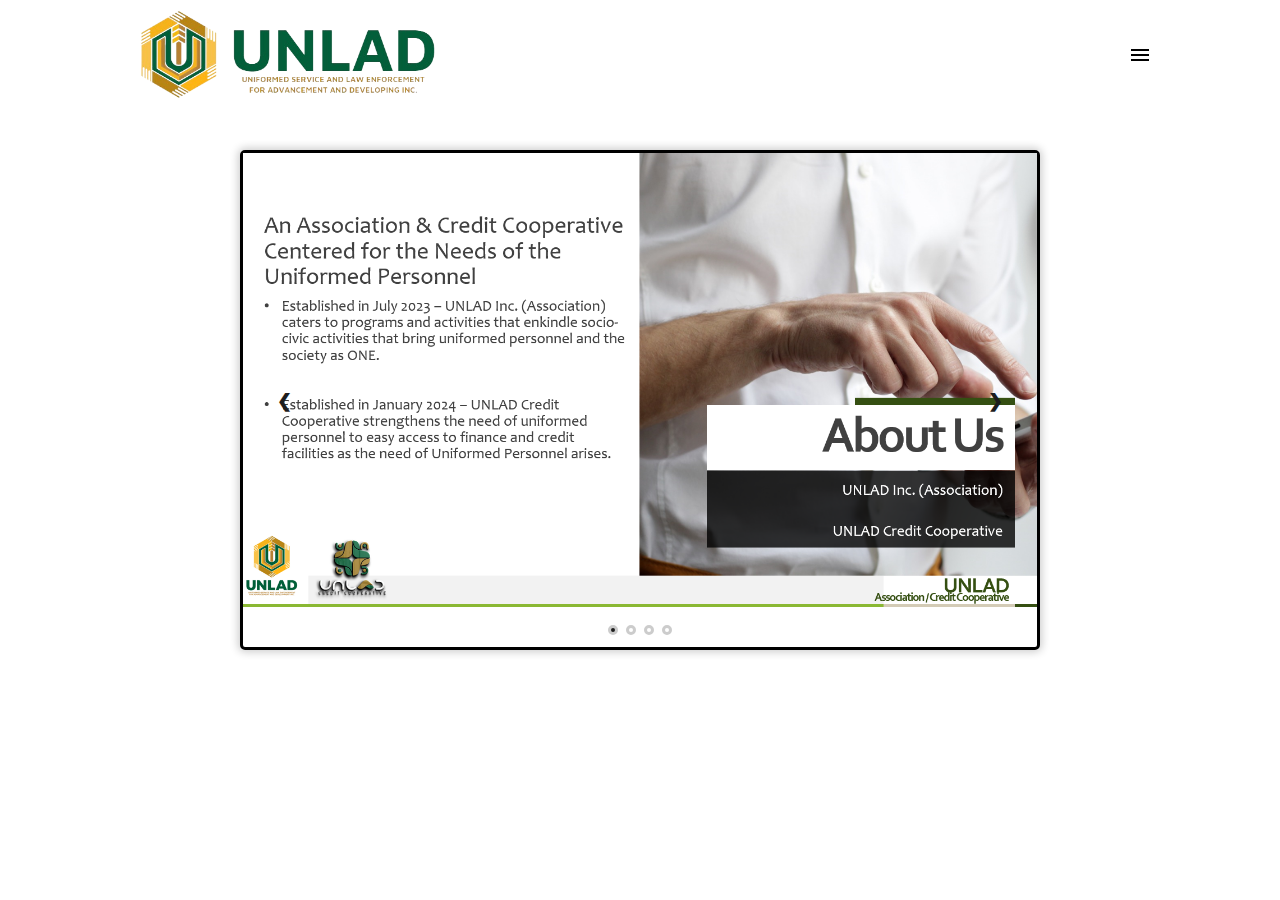
<file: index.html>
<!DOCTYPE html>
<html lang="en">
<head>
    <meta charset="UTF-8">
    <meta name="viewport" content="width=device-width, initial-scale=1.0">
    <link rel="stylesheet" href="https://cdnjs.cloudflare.com/ajax/libs/font-awesome/6.5.2/css/all.min.css" integrity="sha512-SnH5WK+bZxgPHs44uWIX+LLJAJ9/2PkPKZ5QiAj6Ta86w+fsb2TkcmfRyVX3pBnMFcV7oQPJkl9QevSCWr3W6A==" crossorigin="anonymous" referrerpolicy="no-referrer" />
    <link href="https://fonts.googleapis.com/css2?family=Poppins:ital,wght@0,100;0,200;0,300;0,400;0,500;0,600;0,700;0,800;0,900;1,100;1,200;1,300;1,400;1,500;1,600;1,700;1,800;1,900&display=swap" rel="stylesheet">
    <link rel="stylesheet" href="css files/style.css">
    <link rel="shortcut icon" type="x-icon" href="images/UNLAD_LOGO.png">
    <title>Uniformed Services and Law Enforcement for Advancement and Development Inc.</title>
</head>
<body>
    <!-- HEADER SECTION START -->
    <header>
        <div class="inner_header">
           <div class="logo-container">
                <a href="index.html"><img class="logo" src="images/UCC-Logo w Label.png" alt="UNLAD Credit Cooperative"></a>
           </div>
           <ul class="sidebar">

                <li onclick=closeSidebar()><a href="#" class="closeSidebar"><svg xmlns="http://www.w3.org/2000/svg" height="24" viewBox="0 -960 960 960" width="24"><path d="m256-200-56-56 224-224-224-224 56-56 224 224 224-224 56 56-224 224 224 224-56 56-224-224-224 224Z"/></svg></a></li>
                
            <li><a href="index.html">Home</a></li>
            <li><a href="aboutUs.html">About Us</a></li>
            <li><a href="member.html">How to be a Member</a></li>
            <li><a href="contact.html">Contact Us</a></li>


            <img class="logo" src="images/UCC-Logo w Label.png" alt="UNLAD Credit Cooperative">
           </ul>

           <ul class="navbar">
            <li><a href="index.html">Home</a></li>
            <div class="dropdown">
            <li><a href="aboutUs.html" class="dropbtn">About Us <i class="fa-solid fa-chevron-down"></i></a></li>
                <div class="dropdown-content">
                    <a href="#">About Cooperative</a>
                    <a href="#">Our Key Officers</a>
                    <a href="#">Our Organization</a>
                    <a href="#">Vision / Mission / Cooperative Values</a>
                </div>
            </div>   
            <li><a href="member.html">How to be a Member</a></li>
            <li><a href="contact.html">Contact Us</a></li>
            <li onclick=showSidebar()><svg xmlns="http://www.w3.org/2000/svg" height="24" viewBox="0 -960 960 960" width="24"><path d="M120-240v-80h720v80H120Zm0-200v-80h720v80H120Zm0-200v-80h720v80H120Z"/></svg></li>       
           </ul>


        </div>
    </header>
    <!-- HEADER SECTION END-->

    <!-- BANNER SECTION -->

    <div class="slide-container">
        <div class="slides">
            <img id="slide-img" src="slider/about-us.png" class="active">
            <img id="slide-img" src="slider/Associate.png">
            <img id="slide-img" src="slider/Credit Coop.png">
            <img id="slide-img" src="slider/thank-you.png">
        </div>

        <div class="buttons">
            <span class="next">&#10095;</span>
            <span class="prev">&#10094;</span>
        </div>

        <div class="dotsContainer">
            <div class="dot active" attr="0" onclick="switchImage(this)"></div>
            <div class="dot" attr="1" onclick="switchImage(this)"></div>
            <div class="dot" attr="2" onclick="switchImage(this)"></div>
            <div class="dot" attr="3" onclick="switchImage(this)"></div>
        </div>

    </div>

    
   

    <script src="script.js"></script>
    
</body>
</html>
</file>
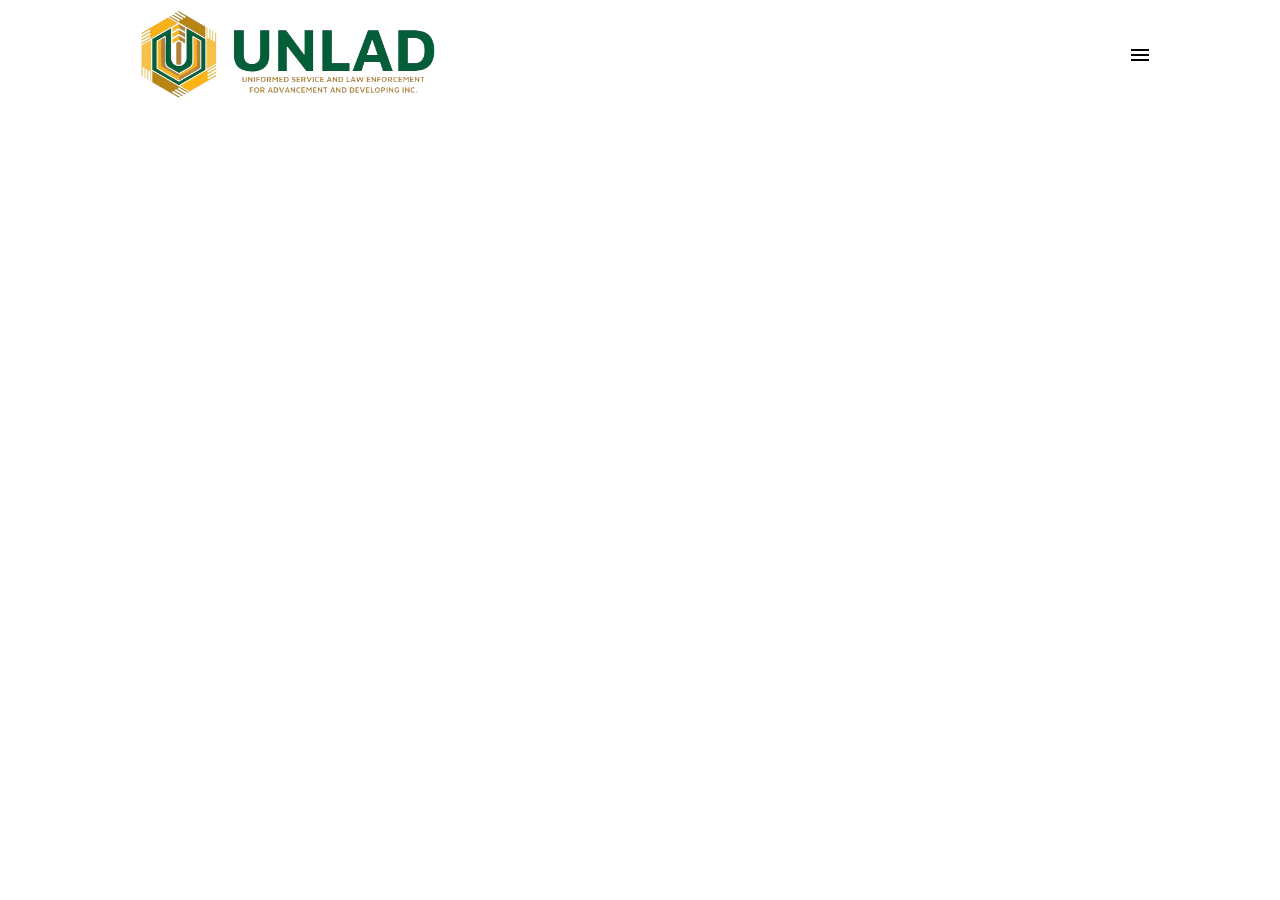
<file: aboutUs.html>
<!DOCTYPE html>
<html lang="en">
<head>
    <meta charset="UTF-8">
    <meta name="viewport" content="width=device-width, initial-scale=1.0">
    <link rel="stylesheet" href="https://cdnjs.cloudflare.com/ajax/libs/font-awesome/6.5.2/css/all.min.css" integrity="sha512-SnH5WK+bZxgPHs44uWIX+LLJAJ9/2PkPKZ5QiAj6Ta86w+fsb2TkcmfRyVX3pBnMFcV7oQPJkl9QevSCWr3W6A==" crossorigin="anonymous" referrerpolicy="no-referrer" />
    <link href="https://fonts.googleapis.com/css2?family=Poppins:ital,wght@0,100;0,200;0,300;0,400;0,500;0,600;0,700;0,800;0,900;1,100;1,200;1,300;1,400;1,500;1,600;1,700;1,800;1,900&display=swap" rel="stylesheet">
    <link rel="stylesheet" href="css files/style.css">
    <link rel="shortcut icon" type="x-icon" href="images/UNLAD_LOGO.png">
    <title>About us</title>
</head>
<body>
    <!-- HEADER SECTION-->
    <header>
        <div class="inner_header">
           <div class="logo-container">
                <a href="index.html"><img class="logo" src="images/UCC-Logo w Label.png" alt="UNLAD Credit Cooperative"></a>
           </div>
           <ul class="sidebar">
            
                <li onclick=closeSidebar()><a href="#" class="closeSidebar"><svg xmlns="http://www.w3.org/2000/svg" height="24" viewBox="0 -960 960 960" width="24"><path d="m256-200-56-56 224-224-224-224 56-56 224 224 224-224 56 56-224 224 224 224-56 56-224-224-224 224Z"/></svg></a></li>
            
            <li><a href="index.html">Home</a></li>
            <li><a href="aboutUs.html">About Us</a></li>
            <li><a href="member.html">How to be a Member</a></li>
            <li><a href="contact.html">Contact Us</a></li>


            <img class="logo" src="images/UCC-Logo w Label.png" alt="UNLAD Credit Cooperative">
           </ul>

           <ul class="navbar">
            <li><a href="index.html">Home</a></li>
            <div class="dropdown">
            <li><a href="aboutUs.html" class="dropbtn">About Us <i class="fa-solid fa-chevron-down"></a></i></li>
                <div class="dropdown-content">
                    <a href="#">About Cooperative</a>
                    <a href="#">Our Key Officers</a>
                    <a href="#">Our Organization</a>
                    <a href="#">Vision / Mission / Cooperative Values</a>
                </div>
            </div>   
            <li><a href="member.html">How to be a Member</a></li>
            <li><a href="contact.html">Contact Us</a></li>
            <li onclick='showSidebar()'><svg xmlns="http://www.w3.org/2000/svg" height="24" viewBox="0 -960 960 960" width="24"><path d="M120-240v-80h720v80H120Zm0-200v-80h720v80H120Zm0-200v-80h720v80H120Z"/></svg></li>       
           </ul>


        </div>
    </header>
    <!-- HEADER SECTION -->

    <!-- BANNER SECTION -->





   

    
    <script src="script.js"></script>
</body>
</html>
</file>
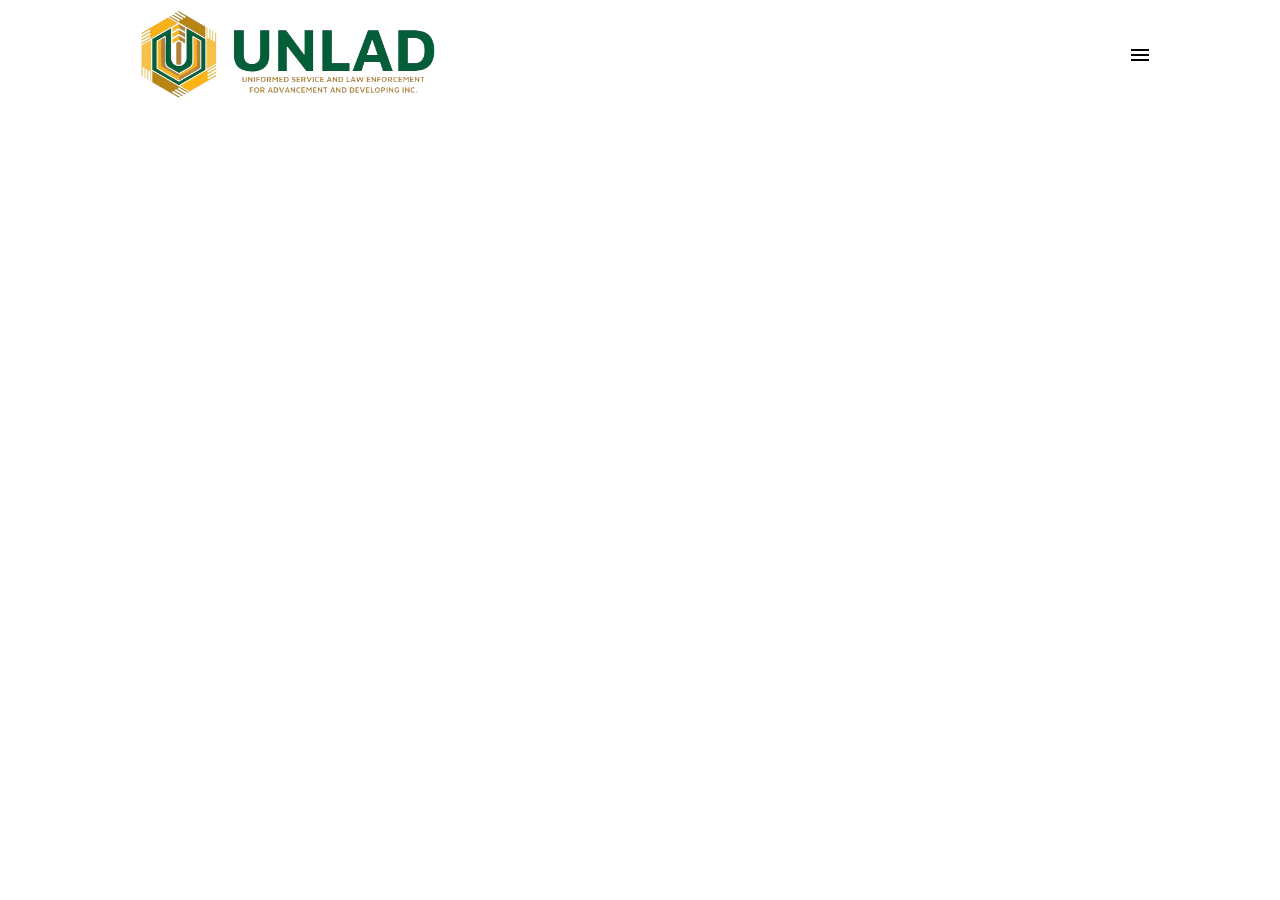
<file: contact.html>
<!DOCTYPE html>
<html lang="en">
<head>
    <meta charset="UTF-8">
    <meta name="viewport" content="width=device-width, initial-scale=1.0">
    <link rel="stylesheet" href="https://cdnjs.cloudflare.com/ajax/libs/font-awesome/6.5.2/css/all.min.css" integrity="sha512-SnH5WK+bZxgPHs44uWIX+LLJAJ9/2PkPKZ5QiAj6Ta86w+fsb2TkcmfRyVX3pBnMFcV7oQPJkl9QevSCWr3W6A==" crossorigin="anonymous" referrerpolicy="no-referrer" />
    <link href="https://fonts.googleapis.com/css2?family=Poppins:ital,wght@0,100;0,200;0,300;0,400;0,500;0,600;0,700;0,800;0,900;1,100;1,200;1,300;1,400;1,500;1,600;1,700;1,800;1,900&display=swap" rel="stylesheet">
    <link rel="stylesheet" href="css files/style.css">
    <link rel="shortcut icon" type="x-icon" href="images/UNLAD_LOGO.png">
    <title>Contact Us</title>
</head>
<body>
    <!-- HEADER SECTION START-->
    <header>
        <div class="inner_header">
           <div class="logo-container">
                <a href="index.html"><img class="logo" src="images/UCC-Logo w Label.png" alt="UNLAD Credit Cooperative"></a>
           </div>
           <ul class="sidebar">
            
                <li onclick=closeSidebar()><a href="#" class="closeSidebar"><svg xmlns="http://www.w3.org/2000/svg" height="24" viewBox="0 -960 960 960" width="24"><path d="m256-200-56-56 224-224-224-224 56-56 224 224 224-224 56 56-224 224 224 224-56 56-224-224-224 224Z"/></svg></a></li>
            
            <li><a href="index.html">Home</a></li>
            <li><a href="aboutUs.html">About Us</a></li>
            <li><a href="member.html">How to be a Member</a></li>
            <li><a href="contact.html">Contact Us</a></li>


            <img class="logo" src="images/UCC-Logo w Label.png" alt="UNLAD Credit Cooperative">
           </ul>

           <ul class="navbar">
            <li><a href="index.html">Home</a></li>
            <div class="dropdown">
            <li><a href="aboutUs.html" class="dropbtn">About Us <i class="fa-solid fa-chevron-down"></a></i></li>
                <div class="dropdown-content">
                    <a href="#">About Cooperative</a>
                    <a href="#">Our Key Officers</a>
                    <a href="#">Our Organization</a>
                    <a href="#">Vision / Mission / Cooperative Values</a>
                </div>
            </div>   
            <li><a href="member.html">How to be a Member</a></li>
            <li><a href="contact.html">Contact Us</a></li>
            <li onclick='showSidebar()'><svg xmlns="http://www.w3.org/2000/svg" height="24" viewBox="0 -960 960 960" width="24"><path d="M120-240v-80h720v80H120Zm0-200v-80h720v80H120Zm0-200v-80h720v80H120Z"/></svg></li>       
           </ul>


        </div>
    </header>
    <!-- HEADER SECTION END -->

    <script src="script.js"></script>
    </body>
    </html>
</file>
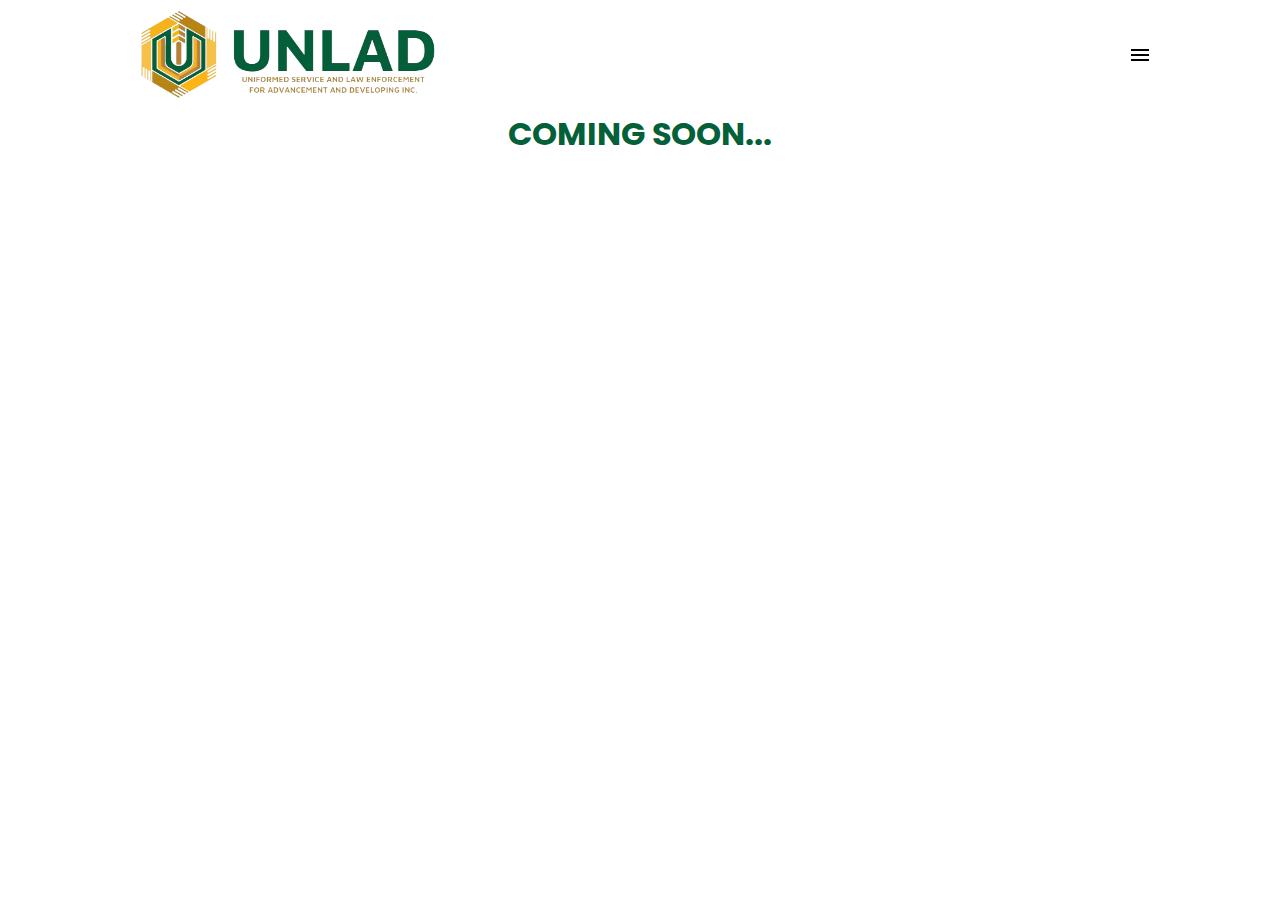
<file: member.html>
<!DOCTYPE html>
<html lang="en">
<head>
    <meta charset="UTF-8">
    <meta name="viewport" content="width=device-width, initial-scale=1.0">
    <link rel="stylesheet" href="https://cdnjs.cloudflare.com/ajax/libs/font-awesome/6.5.2/css/all.min.css" integrity="sha512-SnH5WK+bZxgPHs44uWIX+LLJAJ9/2PkPKZ5QiAj6Ta86w+fsb2TkcmfRyVX3pBnMFcV7oQPJkl9QevSCWr3W6A==" crossorigin="anonymous" referrerpolicy="no-referrer" />
    <link href="https://fonts.googleapis.com/css2?family=Poppins:ital,wght@0,100;0,200;0,300;0,400;0,500;0,600;0,700;0,800;0,900;1,100;1,200;1,300;1,400;1,500;1,600;1,700;1,800;1,900&display=swap" rel="stylesheet">
    <link rel="stylesheet" href="css files/style.css">
    <link rel="stylesheet" href="css files/member.css">
    <link rel="shortcut icon" type="x-icon" href="images/UNLAD_LOGO.png">
    <title>How to be a Member</title>
</head>
<body>
    <!-- HEADER SECTION-->
    <header>
        <div class="inner_header">
           <div class="logo-container">
                <a href="index.html"><img class="logo" src="images/UCC-Logo w Label.png" alt="UNLAD Credit Cooperative"></a>
           </div>
           <ul class="sidebar">
            
                <li onclick=closeSidebar()><a href="#" class="closeSidebar"><svg xmlns="http://www.w3.org/2000/svg" height="24" viewBox="0 -960 960 960" width="24"><path d="m256-200-56-56 224-224-224-224 56-56 224 224 224-224 56 56-224 224 224 224-56 56-224-224-224 224Z"/></svg></a></li>
            
            <li><a href="index.html">Home</a></li>
            <li><a href="aboutUs.html">About Us</a></li>
            <li><a href="member.html">How to be a Member</a></li>
            <li><a href="contact.html">Contact Us</a></li>


            <img class="logo" src="images/UCC-Logo w Label.png" alt="UNLAD Credit Cooperative">
           </ul>

           <ul class="navbar">
            <li><a href="index.html">Home</a></li>
            <div class="dropdown">
            <li><a href="aboutUs.html" class="dropbtn">About Us <i class="fa-solid fa-chevron-down"></a></i></li>
                <div class="dropdown-content">
                    <a href="#">About Cooperative</a>
                    <a href="#">Our Key Officers</a>
                    <a href="#">Our Organization</a>
                    <a href="#">Vision / Mission / Cooperative Values</a>
                </div>
            </div>   
            <li><a href="member.html">How to be a Member</a></li>
            <li><a href="contact.html">Contact Us</a></li>
            <li onclick='showSidebar()'><svg xmlns="http://www.w3.org/2000/svg" height="24" viewBox="0 -960 960 960" width="24"><path d="M120-240v-80h720v80H120Zm0-200v-80h720v80H120Zm0-200v-80h720v80H120Z"/></svg></li>       
           </ul>


        </div>
    </header>

    <!--BANNER SECTION-->

    <div class="member-container">
        <div class="text-container">
            <h1>COMING SOON...</h1>
        </div>
    </div>


   

    <script src="script.js"></script>
    
</body>
</html>
</file>
<file: css files/style.css>
:root {
 --green: #036039;
 --yellow-gold: #F9C24A;
}


* {
    padding: 0;
    margin: 0;
    box-sizing: border-box; 
    list-style: none;
    text-decoration: none;
    font-family: 'Poppins';
}
body {
    min-height: 100vh;
}
.header {
    display:block;
    width: 100%;
    height: 90px;
}
.inner_header {
    height: 100%;
    width: 80%;
    margin: 0 auto;
    display: flex;
    justify-content: space-between;

}
.logo-container {
    margin: 5px;
}
.logo {
    height: 100px;
    width: auto;
    display: block;
}
.navbar {
    display: flex;
    align-items: center;
    justify-content: flex-end;
    overflow: hidden;
}
.navbar a {
    height: 100%;
    display: flex;
    padding: 0 1.25rem;
    color: #000;
    font-weight: 300;
    font-size: 1rem;
    align-items: center;
}
.navbar a:hover {
    color: #036039;
    transition: all 0.3s ease;
    background-color: #f0f0f0;
}
.dropdown {
    overflow: hidden;
}



.dropdown-content {
    display: none;
    min-width: 160px;
    position: absolute;
    border-radius: 10px;
    box-shadow: 0px 8px 16px 0px rgba(0,0,0,0.2);
    z-index: 1;
    
}
.dropdown-content a {
    color: black;
    text-align: left;
    padding: 10px 20px;
    display: block;
    width: auto;
}
.dropdown-content a:hover {
    background-color: var(--green);
    color: white;
}
.dropdown:hover .dropdown-content {
    display: block;   
}

.navbar li {
    height: 50px;
}


.sidebar {
    position: fixed;
    top: 0;
    right: 0;
    height: 100vh;
    width: 250px;
    z-index: 999;
    background-color: #0360399c;
    backdrop-filter: blur(5px);
    box-shadow: -10px 0 10px rgba(0,0,0,0.1);
    display: none;
    flex-direction: column;
    align-items: flex-start;
    justify-content: flex-start;
    transition: .5s ease-out;
}
.sidebar img {
    height: 80px;
    margin: 100% auto;
    display: flex;
    justify-content: flex-end;
    align-items:flex-end;
    z-index: 1000;
}
.sidebar a {
    color: black;
    
    transition: all 0.3s ease;
    padding: 10px;
}
.sidebar li {
    width: 100%;
    padding: 10px 5px 10px 5px;
}
.sidebar a:hover {
    background-color: #ddd;
    color: black;
}

.navbar li:nth-last-child(1) {
    display: none;
    justify-content: center;
    align-items: center;
    font-size: 20px;    
    color: black;   
    cursor: pointer;
}
.sidebar .closeSidebar {
    display: flex;
    justify-content: flex-end;
}


.container {
    margin: 0 5%;
    padding: 20px 50px 20px;
}



.slide-container {
    margin: 50px auto;
    position: relative;
    width: 1200px;
    height: 695px;
    border: 3px solid #000;
    border-radius: 5px;
    box-shadow: 0 0 8px 2px rgba(0,0,0,0.2);
}
.slide-container .slides {
    width: 100%;
    height: calc(100% - 40px);
    position: relative;
    overflow: hidden;

}
.slide-container .slides img {
    width: 100%;
    height: 100%;
    position: absolute;
    object-fit: cover;
}
.slide-container .slides img:not(.active) {
    top: 0;
    left: -100%;
}

span.next, span.prev {
    position: absolute;
    top: 50%;
    transform: translateY(-50%);
    padding: 14px;
    color: #1d1d1d;
    font-size: 24px;
    font-weight: bold;
    transition: 0.5s;
    border-radius: 3px;
    user-select: none;
    cursor: pointer;
    z-index: 1;
}
span.next {
    right: 20px;
}

span.prev {
    left: 20px;
}
span.next:hover, span.prev:hover {
    background-color: #12131296;
    color: #fff;
}

.dotsContainer {
    position: absolute;
    bottom: 5px;
    z-index: 3;
    left: 50%;
    transform: translateX(-50%);
}
.dotsContainer .dot {
    width: 15px;
    height: 15px;
    margin: 0 2px;
    border: 3px solid #ccc;
    border-radius: 50%;
    display: inline-block;
    transition: background-color 0.6s ease;
}
.dotsContainer .active {
    background-color: #1d1d1d;
}




@media only screen and (max-width: 1280px) {
    .navbar li:nth-last-child(1) {
        display: flex;
    }

    .sidebar {
        right: 0;
        width: 30%;
    }

    .navbar a {
        display: none;
    }
    .slide-container {
        height: 500px;
        width: 800px;
        margin: 40px auto;
    }
    .dotsContainer .dot {
        height: 10px;
        width: 10px;
    }
    span.next, span.prev{ 
        font-size: 18px;
    }
}

@media only screen and (max-width: 800px) {
    .menu-bar {
        display: block;
    }

    .navbar a {
        display: none;
    }
    .logo {
        height: 80px;
    }
    .sidebar {
        width: 100%;
    }
    .slide-container {
        height: 270px;
        width: 400px;
        margin: 40px auto;
    }
    span.next, span.prev{ 
        font-size: 15px;
    }
    .dotsContainer .dot {
        height: 10px;
        width: 10px;
    }
}





@keyframes next1 {
    from {
        left: 0%;
    } 
    to {
        left: -100%;
    }
}
@keyframes next2 {
    from {
        left: 100%;
    } 
    to {
        left: 0%;
    }
}
@keyframes prev1 {
    from {
        left: 0%;
    } 
    to {
        left: 100%;
    }
}
@keyframes prev2 {
    from {
        left: -100%;
    } 
    to {
        left: 0%;
    }
}
</file>
<file: css files/member.css>
.member-container {
    display: flex;
}
.text-container {
    height: 100%;
    margin: 0 auto;
    justify-content: center;
    align-items: center;
}
body {
    height: 100vh;
}
h1 {
    top: 100;
    color: var(--green)
}
</file>
